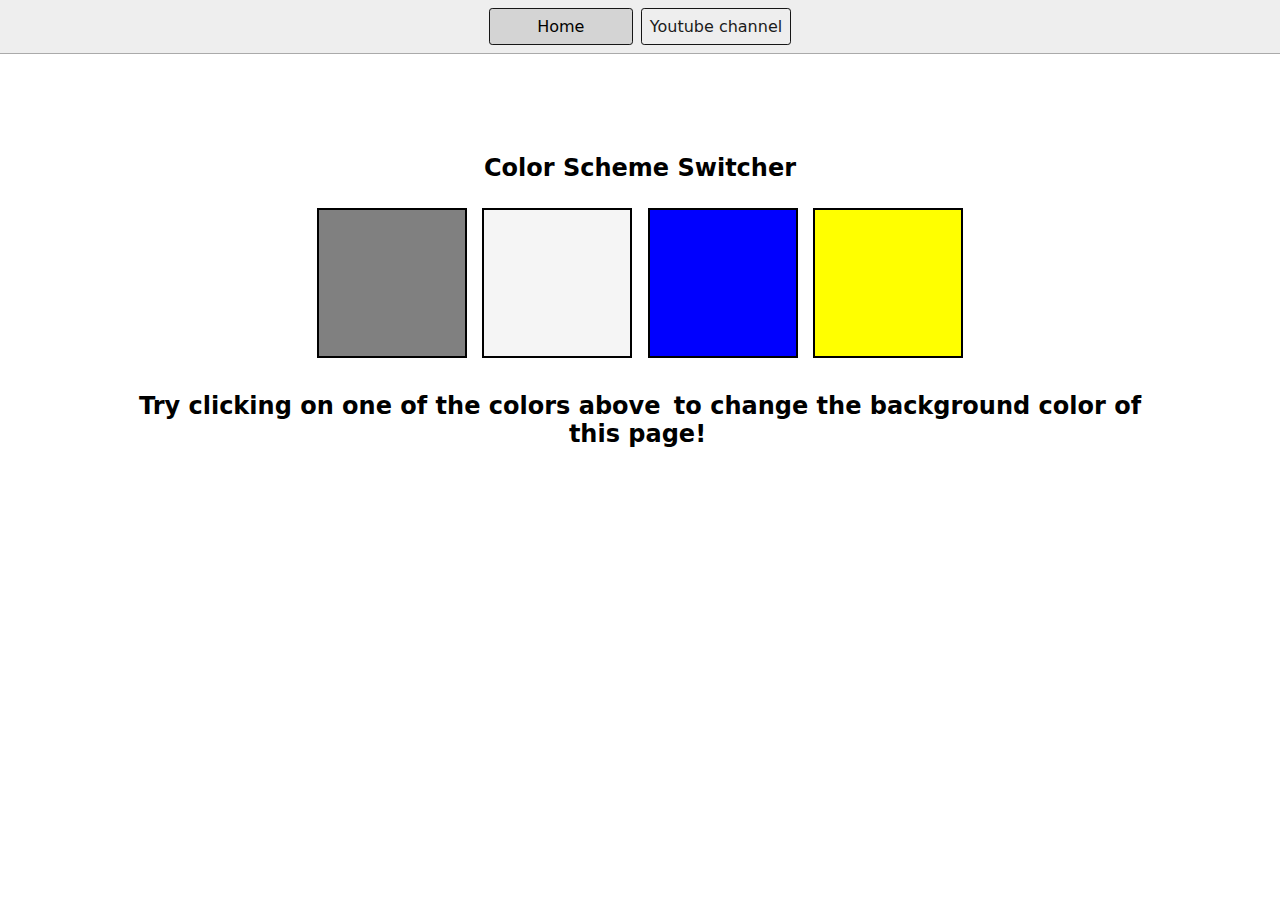
<file: 1-color-changer/index.html>
<!DOCTYPE html>
<html lang="en">
  <head>
    <meta charset="UTF-8" />
    <meta name="viewport" content="width=device-width, initial-scale=1.0" />
    <meta http-equiv="X-UA-Compatible" content="ie=edge" />
    <link rel="stylesheet" href="style.css" />
    <link rel="stylesheet" href="../style.css" />
    <title>JavaScript Background Color Switcher</title>
  </head>
  <body>
    <nav>
      <a href="/" aria-current="page">Home</a>
      <a target="_blank" href="https://www.youtube.com/@chaiaurcode"
        >Youtube channel</a
      >
    </nav>
    <div class="canvas">
      <h1>Color Scheme Switcher</h1>
      <span class="button" id="grey"></span>
      <span class="button" id="white"></span>
      <span class="button" id="blue"></span>
      <span class="button" id="yellow"></span>
      <h2>
        Try clicking on one of the colors above
        <span>to change the background color of this page!</span>
      </h2>
    </div>
    <script src="script.js"></script>
  </body>
</html>
</file>
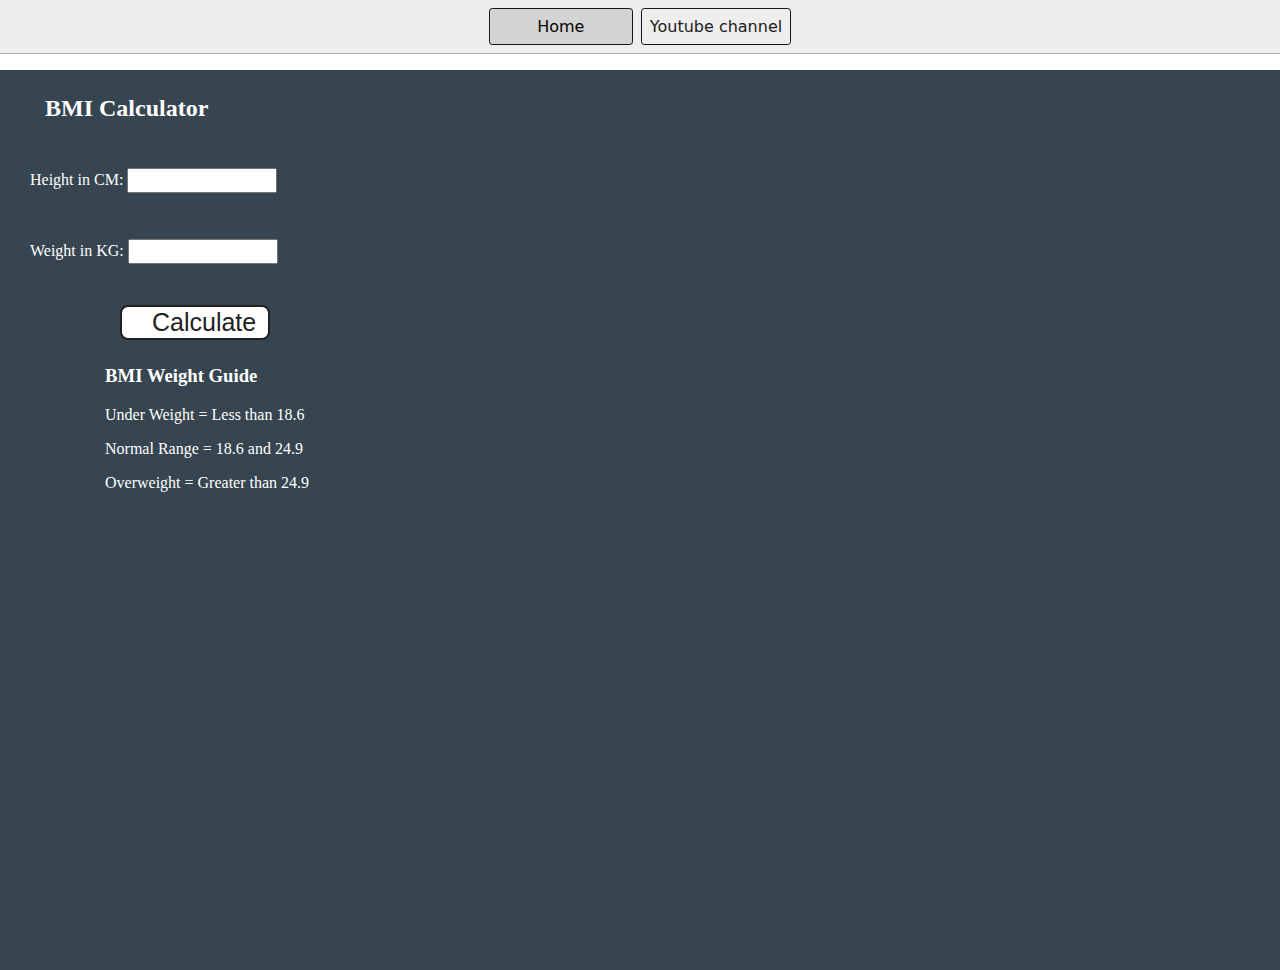
<file: 2-BMICalculator/index.html>
<!DOCTYPE html>
<html lang="en">
  <head>
    <meta charset="UTF-8" />
    <meta name="viewport" content="width=device-width, initial-scale=1.0" />
    <meta http-equiv="X-UA-Compatible" content="ie=edge" />
    <link rel="stylesheet" href="style.css" />
    <link rel="stylesheet" href="../style.css" />
    <title>BMI Calculator</title>
  </head>
  <body>
    <nav>
      <a href="/" aria-current="page">Home</a>
      <a target="_blank" href="https://www.youtube.com/@chaiaurcode"
        >Youtube channel</a
      >
    </nav>
    <div class="container">
      <h1>BMI Calculator</h1>
      <form>
        <p><label for="height">Height in CM: </label><input type="text" id="height" /></p>
        <p><label for="weight">Weight in KG: </label><input type="text" id="weight" /></p>
        <button>Calculate</button>
        <div id="results"></div>
        <div id="weight-guide">
          <h3>BMI Weight Guide</h3>
          <p>Under Weight = Less than 18.6</p>
          <p>Normal Range = 18.6 and 24.9</p>
          <p>Overweight = Greater than 24.9</p>
        </div>
      </form>
    </div>
  </body>
  <script src="script.js"></script>
</html>
</file>
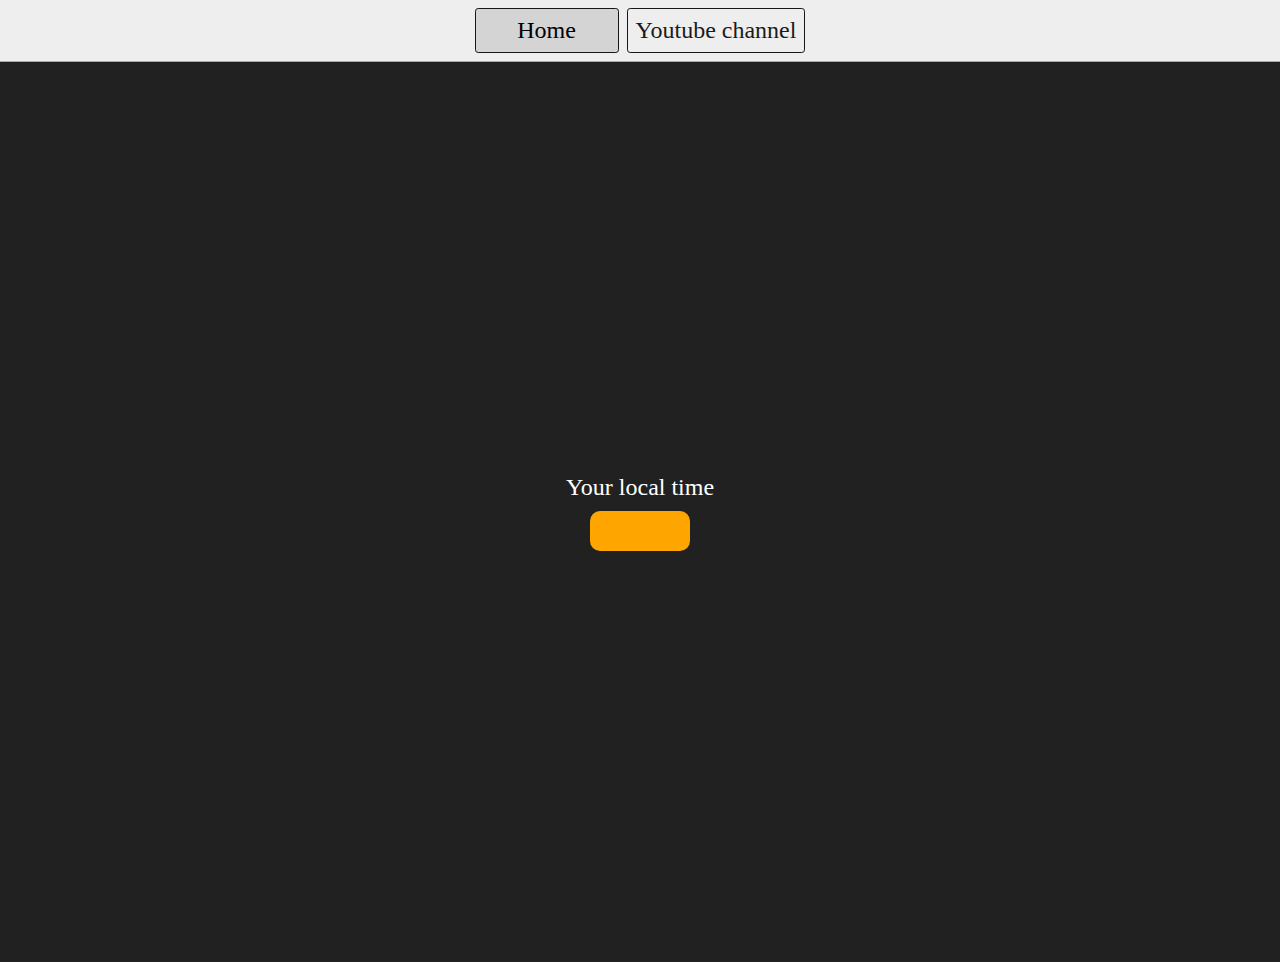
<file: 3-DigitalClock/index.html>
<!DOCTYPE html>
<html lang="en">
  <head>
    <meta charset="UTF-8" />
    <meta name="viewport" content="width=device-width, initial-scale=1.0" />
    <meta http-equiv="X-UA-Compatible" content="ie=edge" />
    <link rel="stylesheet" type="text/css" href="../style.css" />
    <title>Your Local Time</title>
    <style>
      body {
        background-color: #212121;
        color: #fff;
        font-family: cursive;
        font-size: 24px;
      }
      .center {
        display: flex;
        height: 100vh;
        justify-content: center;
        align-items: center;
        flex-direction: column;
      }
      #clock {
        font-size: 40px;
        background-color: orange;
        padding: 20px 50px;
        margin-top: 10px;
        border-radius: 10px;
      }
    </style>
  </head>
  <body>
    <nav>
      <a href="/" aria-current="page">Home</a>
      <a target="_blank" href="https://www.youtube.com/@chaiaurcode"
        >Youtube channel</a
      >
    </nav>
    <div class="center">
      <div id="banner"><span>Your local time</span></div>
      <div id="clock"></div>
    </div>
    <script src="script.js"></script>
  </body>
</html>
</file>
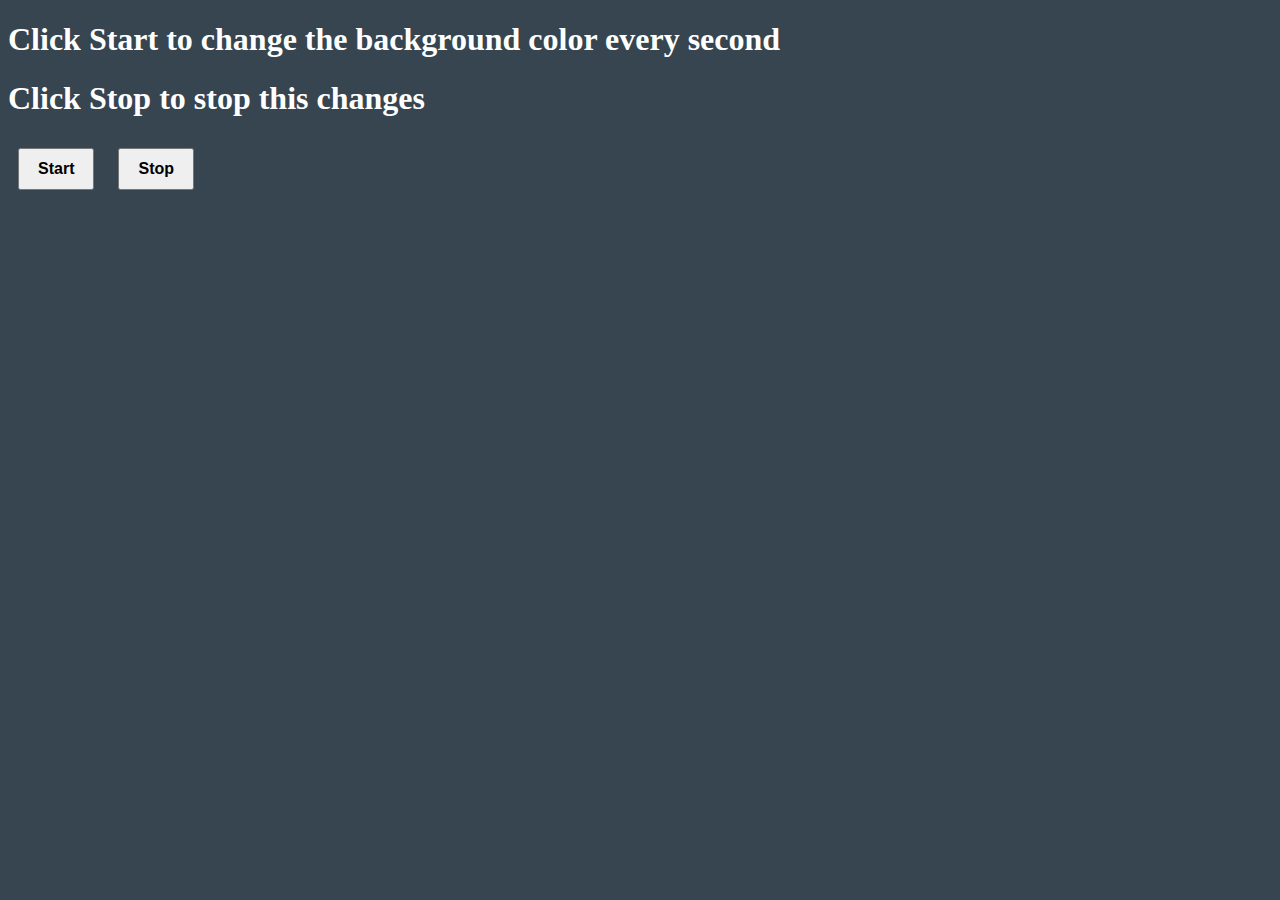
<file: 4-bg-automatic-colorchanger/index.html>
<!DOCTYPE html>
<html lang="en">
<head>
    <meta charset="UTF-8">
    <meta http-equiv="X-UA-Compatible" content="IE=edge">
    <meta name="viewport" content="width=device-width, initial-scale=1.0">
    <title>Background automatic color change</title>
    <style>
        body {
            background-color: #36454F;
            color: white;
        }
        button {
            font-size: 1rem;
            padding: 10px 18px;
            margin: 10px 10px;
            font-weight: bolder;
        }
        button:hover {
            background-color: skyblue;
        }
    </style>
</head>
<body>
    <h1>Click Start to change the background color every second</h1>
    <h1>Click Stop to stop this changes</h1>
    <button id="start">Start</button>
    <button id="stop">Stop</button>
</body>
<script src="script.js"></script>
</html>
</file>
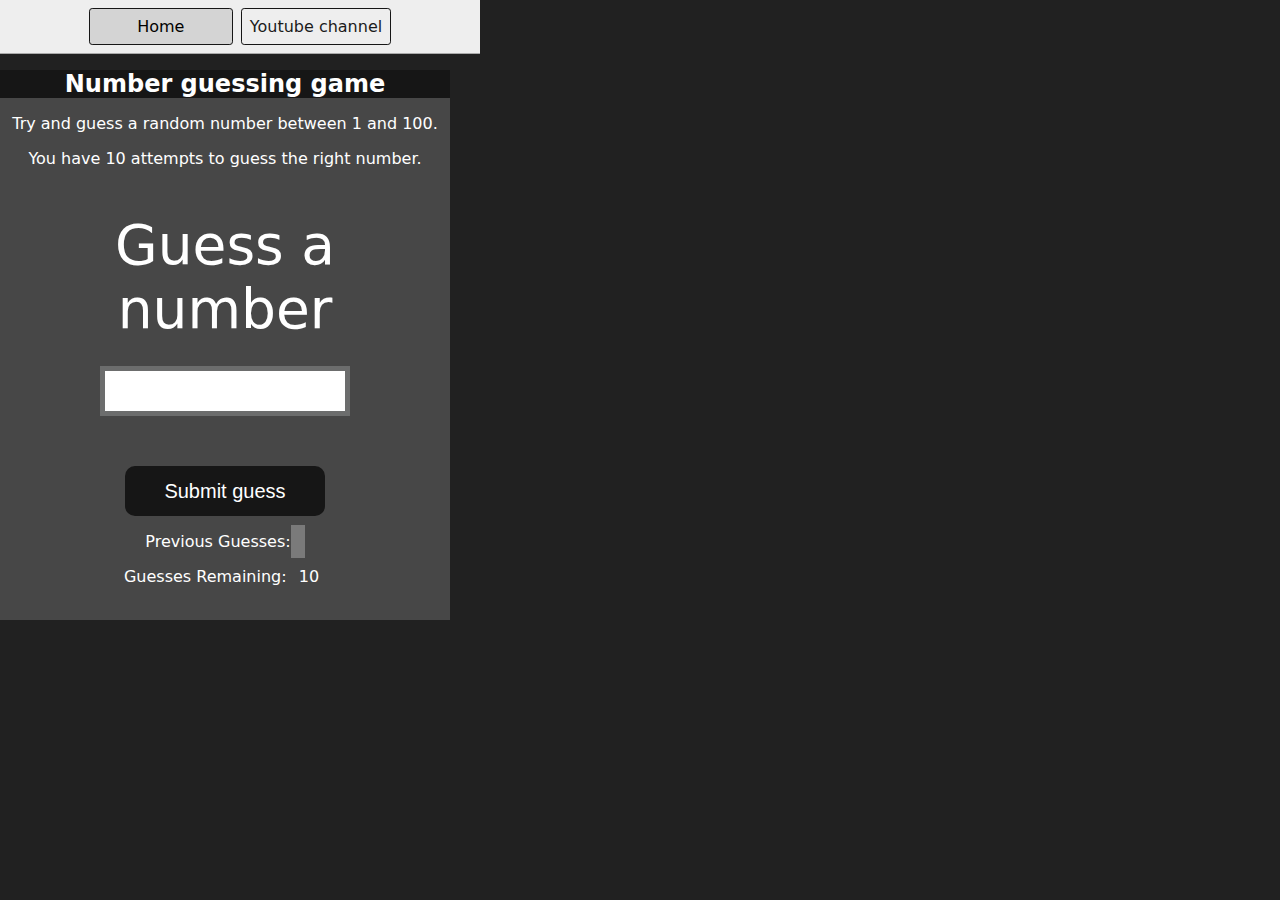
<file: 4-GuessTheNumber/index.html>
<!DOCTYPE html>
<html lang="en">
<head>
    <meta charset="UTF-8">
    <meta name="viewport" content="width=device-width, initial-scale=1.0">
    <meta http-equiv="X-UA-Compatible" content="ie=edge">
    <title>Number Guessing Game</title>
    <link rel="stylesheet" href="style.css">
    <link rel="stylesheet" href="../style.css">
</head>
<body style="background-color:#212121; color:#fff;">
  <nav>
    <a href="/" aria-current="page">Home</a>
    <a target="_blank" href="https://www.youtube.com/@chaiaurcode"
      >Youtube channel</a
    >
  </nav>
    
    <div id="wrapper">
      <h1>Number guessing game</h1>
    <p>Try and guess a random number between 1 and 100.</p>
    <p>You have 10 attempts to guess the right number.</p>
    </br>
        <form class="form">
            <label for="guessField" id="guess">Guess a number</label>
            <input type="text" id="guessField" class="guessField">
            <input type="submit" id="subt" value="Submit guess" class="guessSubmit">
        </form>

        <div class="resultParas">
            <p >Previous Guesses: <span class="guesses"></span></p>
            <p >Guesses Remaining: <span class="lastResult">10</span></p>
            <p class="lowOrHi"></p>
        </div>
    </div>
    <script src="script.js"></script>
</body>
</html>
</file>
<file: 1-color-changer/style.css>
html {
    margin: 0;
}

body {
    background-color: #212121;
    color: #fff;
    font-family: cursive;
}

.canvas {
    margin: 100px auto;
    width: 80%;
    text-align: center;
}

span {
    margin: 10px 5px;
}

.button {
    display: inline-block;
    height: 150px;
    width: 150px;
    border: 2px solid black;
}

#grey {
    background-color: grey;
}

#white {
    background-color: whitesmoke;
}

#blue {
    background-color: blue;
}

#yellow {
    background-color: yellow;
}
</file>
<file: style.css>
* {
    box-sizing: border-box;
  }
  
  body {
    margin: 0;
    font-family: system-ui, sans-serif;
    color: black;
    background-color: white;
  }
  
  nav {
    display: flex;
    flex-wrap: wrap;
    align-items: center;
    justify-content: center;
    padding: 0.5rem;
    gap: 0.5rem;
    border-bottom: solid 1px #aaa;
    background-color: #eee;
  }
  
  nav a {
    display: inline-block;
    min-width: 9rem;
    padding: 0.5rem;
    border-radius: 0.2rem;
    border: solid 1px rgb(22, 22, 22);
    text-align: center;
    text-decoration: none;
    color: #1b1b1b;
  }
  
  nav a[aria-current='page'] {
    color: #000;
    background-color: #d4d4d4;
  }
  
  main {
    padding: 1rem;
  }
  
  h1 {
    font-weight: bold;
    font-size: 1.5rem;
  }
  
  .projects {
    display: flex;
    flex-direction: column;
  }
  
  .project-link {
    background-color: #fff;
    padding: 10px 30px;
    border-radius: 8px;
    color: #212121;
    text-decoration: none;
    border: 2px solid #212121;
    margin-top: 5px;
  }
</file>
<file: 2-BMICalculator/style.css>
.container {
    color: #fff;
    font-family: cursive;
    width: 100vw;
    height: 100vh;
    background-color: #36454F;
    padding-left: 30px;
  }
  #height,
  #weight {
    width: 150px;
    height: 25px;
    margin-top: 30px;
  }
  
  #weight-guide {
    margin-left: 75px;
    margin-top: 25px;
  }
  
  #results {
    font-size: 35px;
    margin-left: 90px;
    margin-top: 20px;
    color: rgb(241, 241, 241);
  }
  
  button {
    width: 150px;
    height: 35px;
    margin-left: 90px;
    margin-top: 25px;
    background-color: #fff;
    padding: 1px 30px;
    border-radius: 8px;
    color: #212121;
    text-decoration: none;
    border: 2px solid #212121;
  
    font-size: 25px;
  }
  
  h1 {
    padding-left: 15px;
    padding-top: 25px;
    
  }
</file>
<file: 4-GuessTheNumber/style.css>
html {
    font-family: sans-serif;
  }
  
  body {
    width: 300px;
    max-width: 750px;
    min-width: 480px;
    margin: 0 auto;
    background-color: #212121;
  }
  
  .lastResult {
    color: white;
    padding: 7px;
  }
  
  .guesses {
    color: white;
    padding: 7px;
  }
  
  button {
    background-color: #141414;
    color: #fff;
    width: 250px;
    height: 50px;
    border-radius: 25px;
    font-size: 30px;
    border-style: none;
    margin-top: 30px;
    /* margin-left: 50px; */
  }
  
  #subt {
    background-color: #161616;
    color: #ffffff;
    width: 200px;
    height: 50px;
    border-radius: 10px;
    font-size: 20px;
    border-style: none;
    margin-top: 50px;
    /* margin-left: 75px; */
  }
  
  #guessField {
    color: #000;
    width: 250px;
    height: 50px;
    font-size: 30px;
    border-style: none;
    margin-top: 25px;
  
    /* margin-left: 50px; */
    border: 5px solid #6c6d6d;
    text-align: center;
  }
  
  #guess {
    font-size: 55px;
    /* margin-left: 90px; */
    margin-top: 120px;
    color: #fff;
  }
  
  .guesses {
    background-color: #7a7a7a;
  }
  
  #wrapper {
    box-sizing: border-box;
    text-align: center;
    width: 450px;
    height: 550px;
    background-color: #474747;
    color: #fff;
    font-size: 25px;
  }
  
  h1 {
    background-color: #161616;
  
    color: #fff;
    text-align: center;
  }
  
  p {
    font-size: 16px;
    text-align: center;
  }
</file>
